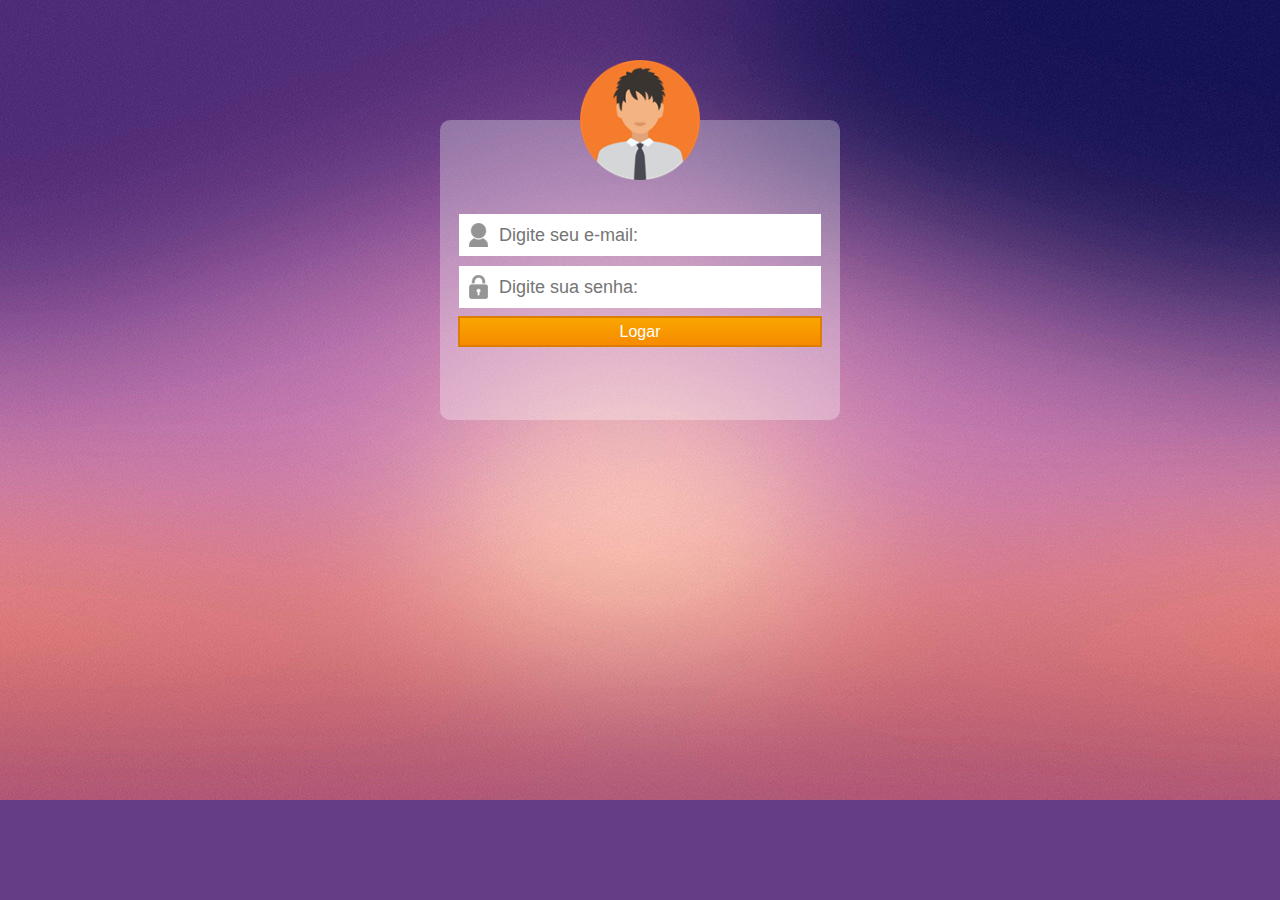
<file: index.html>
<!DOCTYPE html>
<html lang="pt-br">
  <head>
    <meta charset="UTF-8" />
    <title>Estilizando Formulários</title>
    <link rel="stylesheet" type="text/css" href="css/estilo.css"
  </head>
  <body>

    <div id="container">
      <img src="imagens/perfil.png">

      <form>

        <div>
          <input class="email" type="text" name="email" id="email" placeholder="Digite seu e-mail:">
        </div>

        <div>
          <input class="senha" type="password" name="senha" id="senha" placeholder="Digite sua senha:">
        </div>

        <div>

          <a href="formularios.html">Logar</a>
          <!--<input class="submit" type="submit" name="" value="Logar">-->

        </div>

      </form>

    </div>

  </body>
</html>
</file>
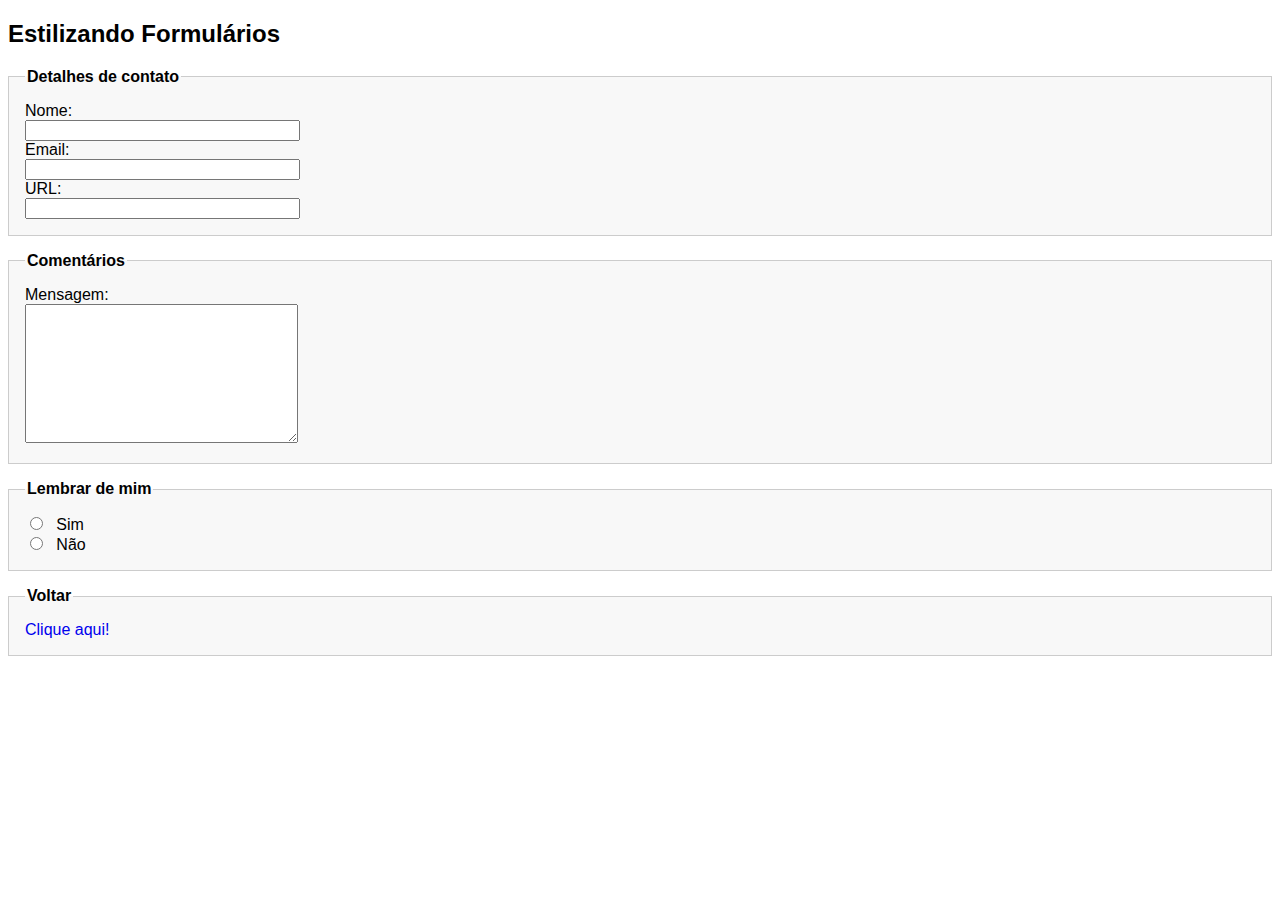
<file: formularios.html>
<!DOCTYPE html>
<html lang="pt-br">
<head>
  <meta charset="UTF-8">
  <title>Estilizando Formulários</title>
  <link rel="stylesheet" type="text/css" href="css/estilo2.css" 

</head>
<body>
  <h2>Estilizando Formulários</h2>
  <form>

    <fieldset>
      <legend>Detalhes de contato</legend>

      <div>
        <label for="nome">Nome:</label>
        <input type="text" name="nome" id="nome">
      </div>

      <div>
        <label for="email">Email:</label>
        <input type="text" name="email" id="email">
      </div>

      <div>
        <label for="url">URL:</label>
        <input type="text" name="url" id="url ">
      </div>

    </fieldset>

    <fieldset>

      <legend>Comentários</legend>
        <div>
          <label for="mensagem">Mensagem:</label>
          <textarea name="mensagem" id="mensagem"></textarea>
        </div>
    </fieldset>

    <fieldset>
      <legend>Lembrar de mim</legend>
      <div>
        <label>
          <input class="radio" type="radio" name="lembrar" id="sim">Sim</label>
      </div>

      <div>
        <label>
          <input class="radio" type="radio" name="lembrar" id="nao">Não</label>
      </div>

    </fieldset>

    <fieldset>
      <legend>Voltar</legend>
      <div>
        <label>
          <a href="index.html">Clique aqui!</a>
      </div>
    </fieldset>


  </form>
</body>
</html>
</file>
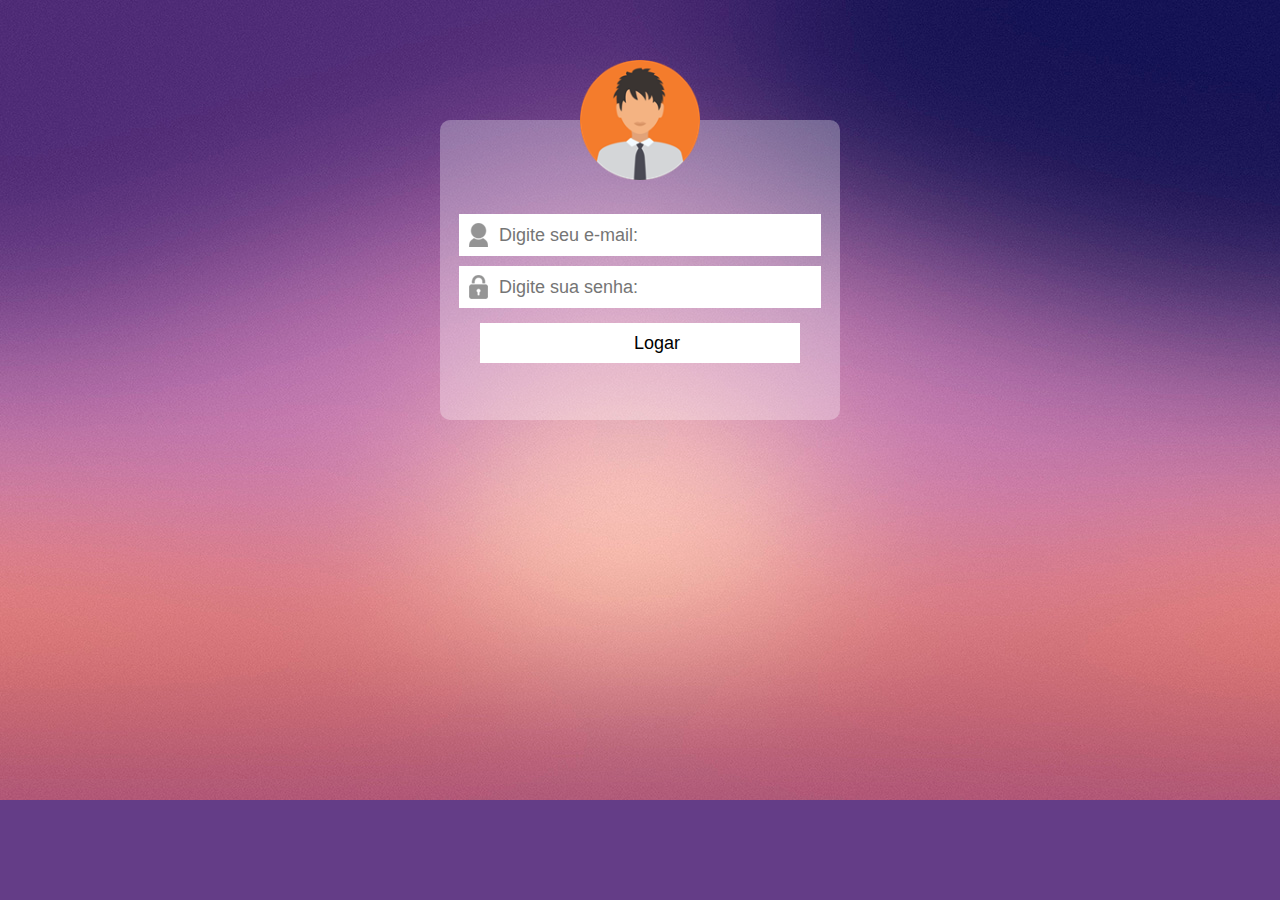
<file: formularios2.html>
<!DOCTYPE html>
<html lang="pt-br">
  <head>
    <meta charset="UTF-8" />
    <title>Estilizando Formulários</title>
    <link rel="stylesheet" type="text/css" href="css/estilo.css"
  </head>
  <body>

    <div id="container">
      <img src="imagens/perfil.png">

      <form>

        <div>
          <input class="email" type="text" name="email" id="email" placeholder="Digite seu e-mail:">
        </div>

        <div>
          <input class="senha" type="password" name="senha" id="senha" placeholder="Digite sua senha:">
        </div>

        <div>
          <input class="submit" type="submit" name="" value="Logar">
        </div>

      </form>

    </div>

  </body>
</html>
</file>
<file: css/estilo.css>
/* Estilizando */
 
/* Códigos da Aula 01 (referentes ao arquivo formularios.html) comentados para iniciar aula 02

body {
  font-family: 'Trebuchet MS', Helvetica, sans-serif;
}

fieldset {
  margin: 1em 0;
  padding: 1em;
  border: 1px solid #ccc;
  background: #f8f8f8;
}

legend {
  font-weight: bold;
}

label {
  display: block;
  cursor: pointer;  
}

input {
  width: 20em;
}

textarea {
  width: 20em;
  height: 10em;
}

input.radio, input.checkbox, input.submit {
width: auto;
}

.radio {
  margin-right: 1em;
}
*/


/* Estilizando Index (ou formularios2, conforme a aula 02 */

body {
  font-family: "Trebuchet MS", Helvetica, sans-serif;
  background: #643d87 url(../imagens/fundo.jpg) no-repeat top center;
}

#container {
  width: 400px;
  height: 300px;
  background-color: rgba(255,255,255,0.3);
  -webkit-border-radius: 10px;
  -moz-border-radius: 10px;
  border-radius: 10px;
  margin: 0 auto;
  margin-top: 120px;
  text-align: center;
}

#container img {
  width: 120px;
  height: 120px;
  margin-top: -60px;
  margin-bottom: 30px;
}

input {
  height: 40px;
  width: 80%;
  font-size: 18px;
  margin-bottom: 10px;
  background-color: #fff;
  padding-left: 40px;
  border: none;
  background-repeat: no-repeat;
  background-position: 10px;
}

input.email {
  background-image: url(../imagens/icone-usuario.png);
}

input.senha {
  background-image: url(../imagens/icone-cadeado.png);
  margin-bottom: 15px;
}

/*input.submit {
  color: #fff;
  background-color: #f79300;
  border: 2px solid #db7d00;
  padding: 5px 20px;
  height: 45px;
  width: 90%;

  background: -webkit-linear-gradient(to bottom, #faa600, #f68a00);
  background: -moz-linear-gradient(to bottom, #faa600, #f68a00);
  background: -o-linear-gradient(to bottom, #faa600, #f68a00);
  background: linear-gradient(to bottom, #faa600, #f68a00);
}*/

a {
  color: #fff;
  background-color: #f79300;
  border: 2px solid #db7d00;
  padding: 5px 160px;
  height: 45px;
  width: 90%;
  background-repeat: no-repeat;
  background-position: 10px;
  text-decoration: none; 

  background: -webkit-linear-gradient(to bottom, #faa600, #f68a00);
  background: -moz-linear-gradient(to bottom, #faa600, #f68a00);
  background: -o-linear-gradient(to bottom, #faa600, #f68a00);
  background: linear-gradient(to bottom, #faa600, #f68a00);
}
</file>
<file: css/estilo2.css>
/* Estilizando */
 
/*  Códigos da Aula 01 (referentes ao arquivo formularios.html) */

body {
  font-family: 'Trebuchet MS', Helvetica, sans-serif;
}

fieldset {
  margin: 1em 0;
  padding: 1em;
  border: 1px solid #ccc;
  background: #f8f8f8;
}

legend {
  font-weight: bold;
}

label {
  display: block;
  cursor: pointer;  
}

input {
  width: 20em;
}

textarea {
  width: 20em;
  height: 10em;
}

input.radio, input.checkbox, input.submit {
width: auto;
}

.radio {
  margin-right: 1em;
}

a{
  text-decoration: none;
}
</file>
